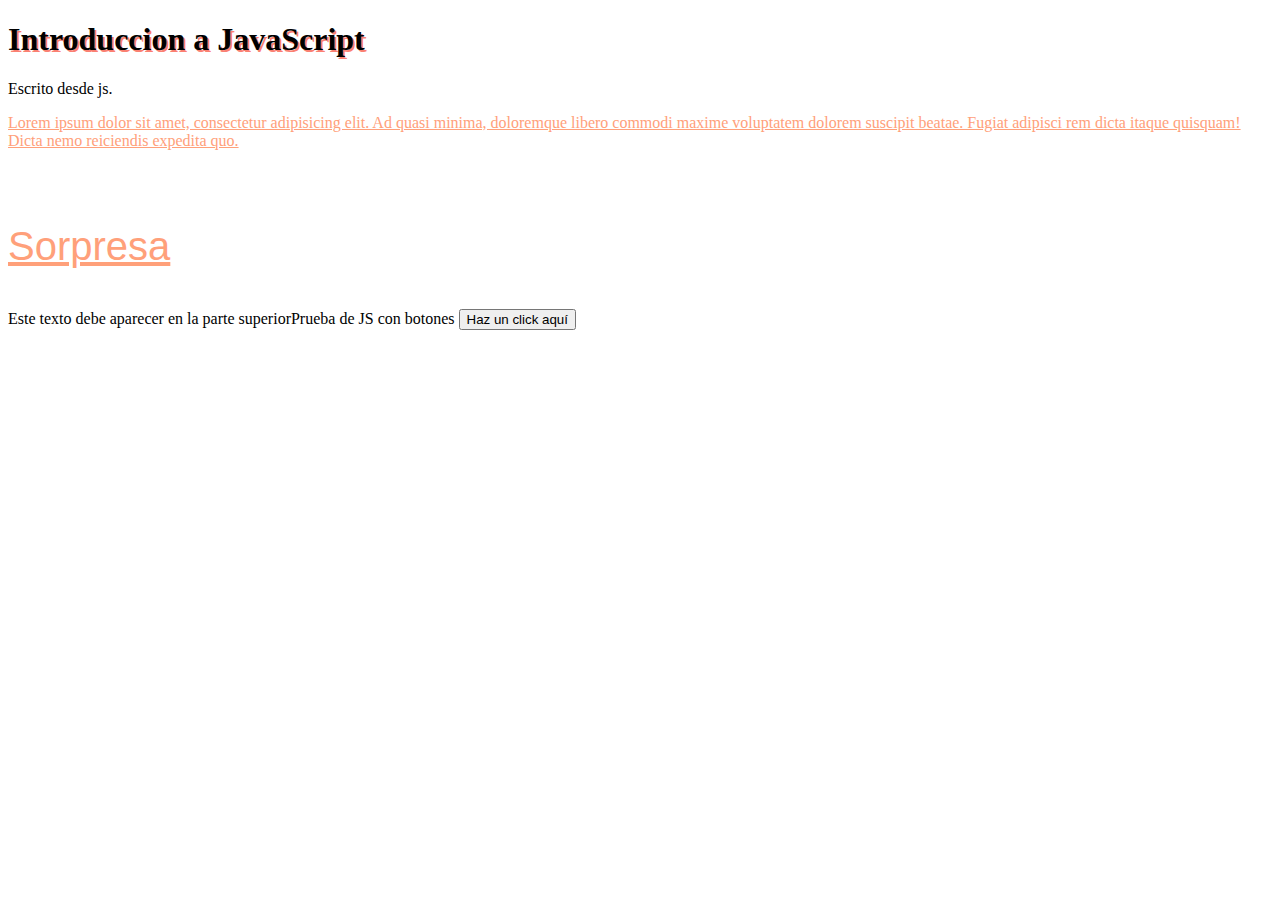
<file: index.html>
<!DOCTYPE html>
<html lang="en">
<head>
    <meta charset="UTF-8">
    <meta name="viewport" content="width=device-width, initial-scale=1.0">
    <title>Document</title>
    <link rel="stylesheet" href="mi.css">
</head>
<body>
    <h1>Introduccion a JavaScript</h1>
    <script> type="text/JavaScript"
        document.write("Escrito desde js.");
        /*Esto esun comentario en JS*/
    </script>
    <p>
        Lorem ipsum dolor sit amet, consectetur adipisicing elit. Ad quasi minima, doloremque libero commodi maxime voluptatem dolorem suscipit beatae.
         Fugiat adipisci rem dicta itaque quisquam! Dicta nemo reiciendis expedita quo.
    </p><script> type="text/JavaScript"
        document.write("<br>");
    </script>
    <p class="tipografia2" id="idParrafo">
        Buenas, ¿Que tal?
    </p>
    <script> type="text/JavaScript"
    document.write("Este texto debe aparecer en la parte superior");
    document.write ("<br");
    document.write("Este texto debe aparecer en la parte inferior");  </script>
    <h2>Prueba de JS con botones</h2>
    <button class="btn btn-primary"   type="button"
        onclick= "saludo()">
        Haz un click aquí 
    </button>

    <script>{
         /*function saludo (){  window.alert("Hola desde alerta");*/ 
        document.getElementById("idParrafo").innerHTML = "Sorpresa";
        console.log('El elemento p fue modificado') }
    </script>
</body>
</html>
</file>
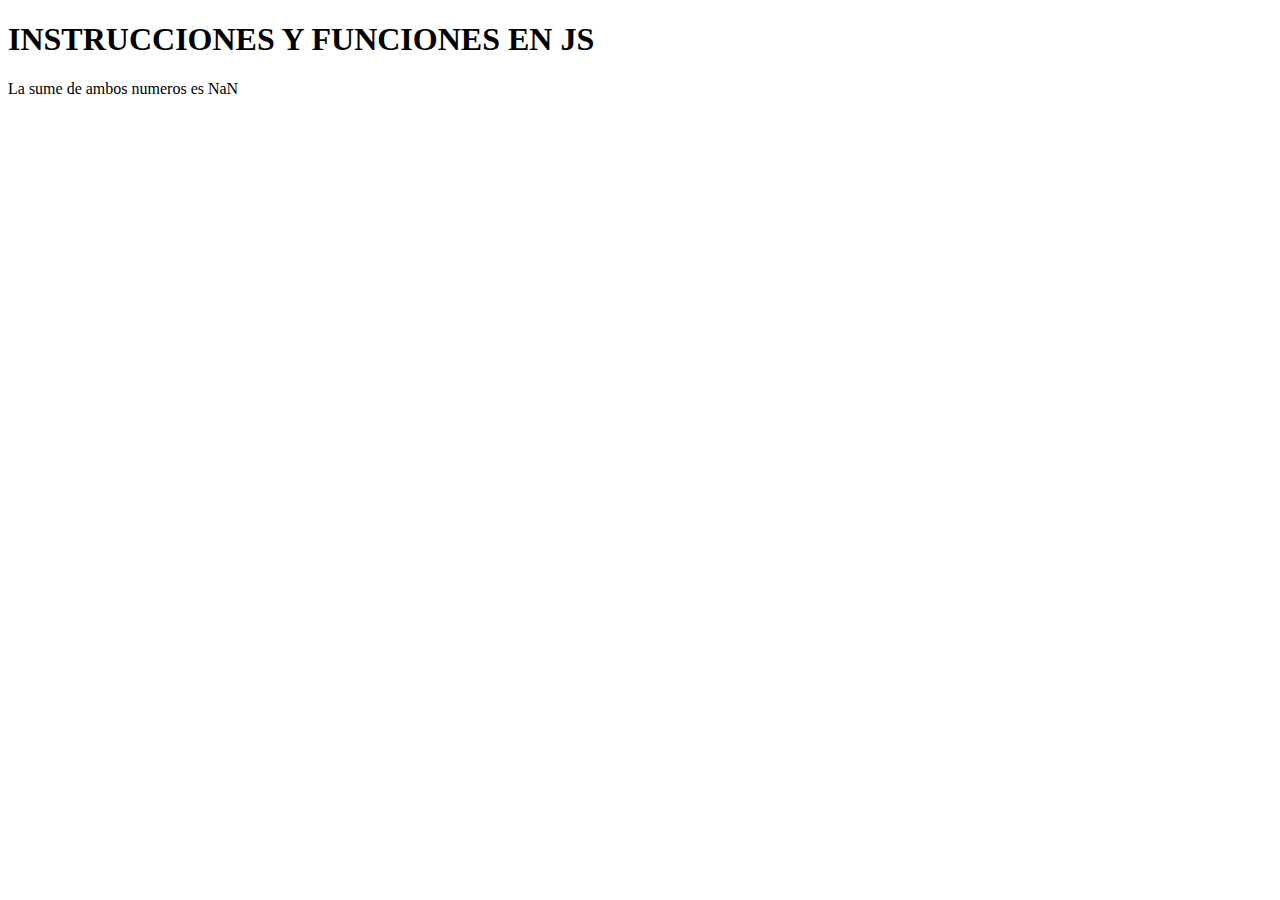
<file: instruccionesyfunciones.html>
<!DOCTYPE html>
<html lang="en">
<head>
    <meta charset="UTF-8">
    <meta name="viewport" content="width=device-width, initial-scale=1.0">
    <title>INSTRUCCIONES Y FUNCIONES</title>
</head>
<body>
    <H1>INSTRUCCIONES Y FUNCIONES EN JS</H1>
    <SCript>
        let num1;
        let num2;
        num1 = prompt( 'DAME EL PRIMER VALOR:  ','');
        num2 = prompt( 'DAME EL SEGUNDO VALOR:  ', '');
        suma = parseInt(num1) + parseInt(num2)
        document.write('La sume de ambos numeros es  ');
        document.write (suma);
        console.log('Num 1 es de tipo: ' + typeof(num1));
         console.log('Num 2 es de tipo: ' + typeof(num2));
         console.log('Console es de tipo.' + typeof(suma));

         let cadena = 'Esto es un  string';
         let numero = 123;

         let booleano = true;
         let objeto = {};
         let arreglo = null;
         let nulo = null;
         let indefinido = undefined;
        console.log('CADENA ES DE TIPO' + typeof(cadena));
        console.log('NUMERO ES DE TIPO' + typeof(numero));
        Console.log('BOOLEANO ES DE TIPO' + typeof(booleano));
        console.log('CADENA ES DE TIPO' + typeof(objeto));
        console.log('CADENA ES DE TIPO' + typeof(arreglo));
        console.log('CADENA ES DE TIPO' + typeof(nulo));
        console.log('CADENA ES DE TIPO' + typeof(indefinido));
             </SCript>
</body>
</html>
</file>
<file: mi.css>
p{
    color: lightsalmon;
    text-decoration-line: underline;
}

h1{
text-shadow: 2px 2px salmon;
}
.tipografia{
    font-family: "Times New Roman', Times, serif";
    color:black;
    font-size: 60px;
}
.tipografia2 {
    font-family: 'Franklin Gothic Medium', 'Arial Narrow', Arial, sans-serif;
    font-size: 40px;
}
</file>
